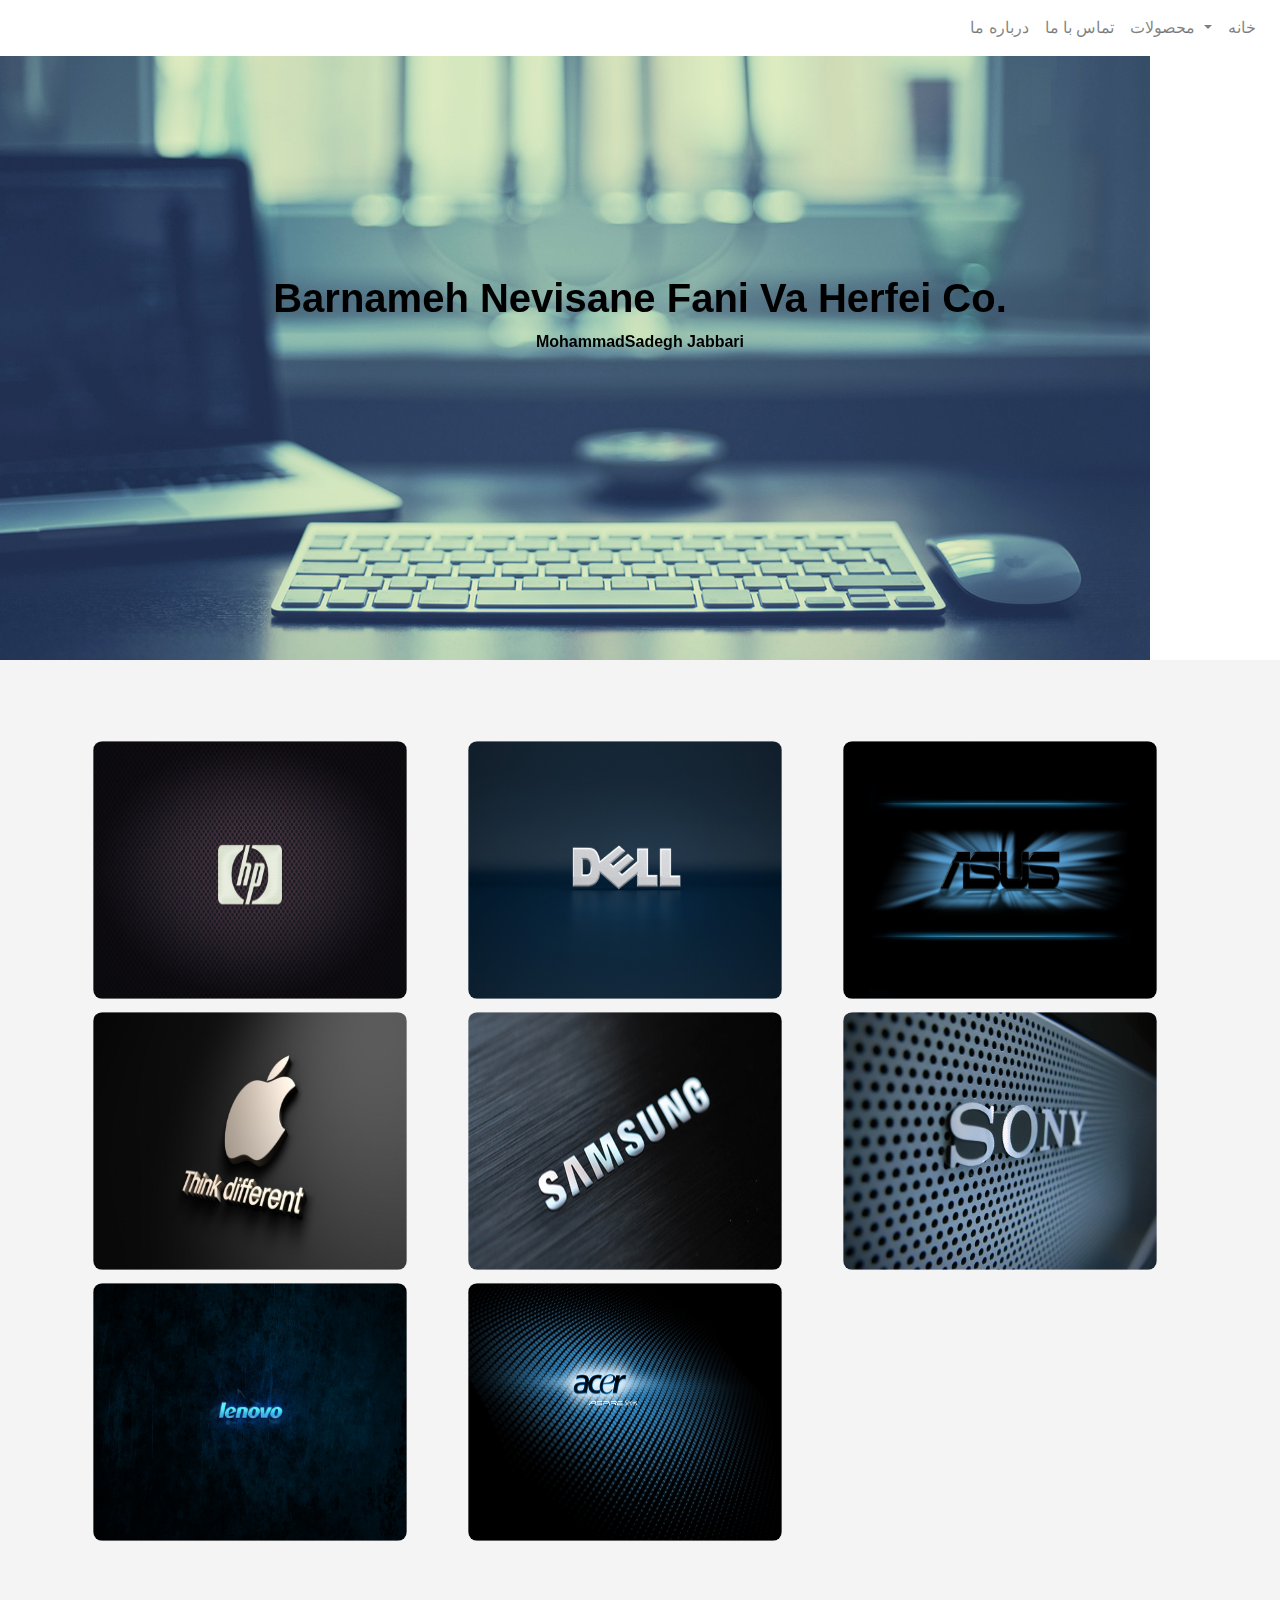
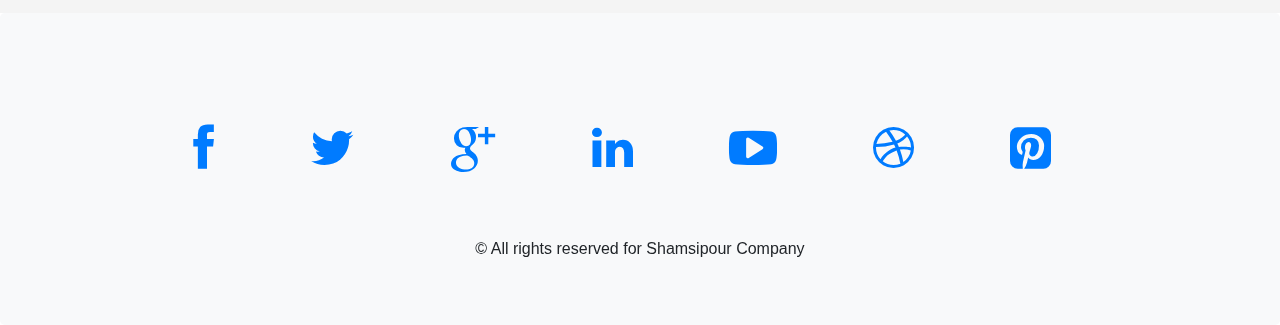
<file: MohammadSadeghJabbari-Professional-Programmers-Company/index.html>
﻿<!DOCTYPE html>
<html lang="en">
<head>
    <title>programmers company</title>
    <meta charset="utf-8">
    <meta name="viewport" content="width=device-width, initial-scale=1">

    <!-- ------------------------------------------------- -->

    <link rel="stylesheet" href="css/bootstrap.min.css">
    <link rel="stylesheet" href="css/font-awesome.min.css">
    <link rel="stylesheet" href="css/animate.css">
    <link href="css/animate.min.css" rel="stylesheet">
    <link href="css/style.css" rel="stylesheet" />



    <!-- ------------------------------------------------- -->

    <script src="js/jquery-3.4.1.min.js"></script>
    <script src="js/popper.min.js"></script>
    <script src="js/bootstrap.min.js"></script>
    <script src="js/wow.min.js"></script>
    <script src="js/fliplightbox.min.js"></script>
    <script src="js/d3.min.js"></script>

    <!-- ------------------------------------------------- -->


</head>
<body>
<div class="carousel-inner">
<div class="item active">
    <img src="img/1.jpg" class="img-responsive" alt="" height="660" width="1150">
    <div class="carousel-caption">
        <div class="wow fadeInUp" data-wow-offset="0" data-wow-delay="0.3s">
            <h1><span><font color=#0000><b>Barnameh Nevisane Fani Va Herfei Co. </b></font></span></h1>
        </div>
        <div class="wow fadeInUp" data-wow-offset="0" data-wow-delay="0.6s" style="padding-bottom:250px">
            <p><font color=#0000><b>MohammadSadegh Jabbari</b></font></p>
        </div>
    </div>
</div>
</div>


<nav class="navbar navbar-expand-sm bg-white navbar-light justify-content-end fixed-top">
    <a class="navbar-brand " href="#"></a>
    <button class="navbar-toggler" type="button" data-toggle="collapse" data-target="#collapsibleNavbar">
        <span class="navbar-toggler-icon"></span>
    </button>
    <div class="collapse navbar-collapse justify-content-end " id="collapsibleNavbar">
        <ul class="navbar-nav justify-content-end ">
            <li class="nav-item ">
                <a class="nav-link " href="about.html">درباره ما</a>
            </li>
            <li class="nav-item ">
                <a class="nav-link " href="contactUs.html">تماس با ما</a>
            </li>

            <li class="nav-item dropdown ">
                <a class="nav-link dropdown-toggle" href="#" id="navbardrop" data-toggle="dropdown">
                    محصولات
                </a>
                <div class="dropdown-menu align-content-center justify-content-center">
                    <a class="dropdown-item " href="product4.html">Apple</a>
                    <a class="dropdown-item " href="product2.html">DELL</a>
                    <a class="dropdown-item " href="product1.html">hp</a>
                    <a class="dropdown-item " href="product7.html">lenovo</a>
                                        <a class="dropdown-item " href="product8.html">acer</a>
                    <a class="dropdown-item " href="product6.html">SONY</a>
                    <a class="dropdown-item " href="product5.html">Samsung</a>
                    <a class="dropdown-item " href="product3.html">ASUS</a>
                </div>
            </li>

            <li class="nav-item ">
                <a class="nav-link  " href="index.html">خانه</a>
            </li>
        </ul>
    </div>
</nav>

<div id="gallery">
<div class="container">
    <div class="row">
        <figure class="effect-chico">
        <div class="col-md-3 wow fadeInUp " data-wow-offset="0" data-wow-delay="0.3s">
            <a href="product1.html" class="flipLightBox ">
                <img src="img/work/1.jpg" class="img-responsive SGallery" alt=""/>
                <div class="image-caption">
                    hp
                </div>
            </a>
        </div>
    </figure>

        <figure class="effect-chico">
            <div class="col-md-3 wow fadeInUp" data-wow-offset="0" data-wow-delay="0.3s">
                <a href="product2.html" class="flipLightBox">
                    <img src="img/work/2.jpg" class="img-responsive SGallery"  alt="">
                    <div class="image-caption">
                        DELL
                    </div>
                </a>
            </div>
        </figure>

        <figure class="effect-chico">
            <div class="col-md-3 wow fadeInUp" data-wow-offset="0" data-wow-delay="0.3s">
                <a href="product3.html" class="flipLightBox">
                    <img src="img/work/3.jpg" class="img-responsive SGallery"  alt="">
                    <div class="image-caption">
                        ASUS
                    </div>
                </a>
            </div>
        </figure>

        <figure class="effect-chico">
            <div class="col-md-3 wow fadeInUp" data-wow-offset="0" data-wow-delay="0.3s">
                <a href="product4.html" class="flipLightBox">
                    <img src="img/work/4.jpg" class="img-responsive SGallery"  alt="">
                    <div class="image-caption">
                        Apple
                    </div>
                </a>
            </div>
        </figure>

        <figure class="effect-chico">
            <div class="col-md-3 wow fadeInUp" data-wow-offset="0" data-wow-delay="0.3s">
                <a href="product5.html" class="flipLightBox">
                    <img src="img/work/5.jpg" class="img-responsive SGallery"  alt="">
                    <div class="image-caption">
                        Samsung
                    </div>
                </a>
            </div>
        </figure>

        <figure class="effect-chico">
            <div class="col-md-3 wow fadeInUp" data-wow-offset="0" data-wow-delay="0.3s">
                <a href="product6.html" class="flipLightBox">
                    <img src="img/work/6.jpg" class="img-responsive SGallery"  alt="">
                    <div class="image-caption">
                        SONY
                    </div>
                </a>
            </div>
        </figure>

        <figure class="effect-chico">
            <div class="col-md-3 wow fadeInUp" data-wow-offset="0" data-wow-delay="0.3s">
                <a href="product7.html" class="flipLightBox">
                    <img src="img/work/7.jpg" class="img-responsive SGallery"  alt="">
                    <div class="image-caption">
                        lenovo
                    </div>
                </a>
            </div>
        </figure>

        <figure class="effect-chico">
            <div class="col-md-3 wow fadeInUp" data-wow-offset="0" data-wow-delay="0.3s">
                <a href="product8.html" class="flipLightBox">
                    <img src="img/work/8.jpg" class="img-responsive SGallery"  alt="">
                    <div class="image-caption">
                        acer
                    </div>
                </a>
            </div>
        </figure>

        
    </div>
</div>
</div>


<div class="jumbotron text-center bg-light" style="margin-bottom:0">
    <div class="social-icon j">
        <div class="container">
            <div class="col-md-6 col-md-offset-3">
                <ul class="social-network list-unstyled d-inline-flex " style="padding-left: 45px">
                    <li><a href="#" class="fb tool-tip" title="Facebook"><i class="fa-3x fa fa-facebook  p-lg-5"></i></a></li>
                    <li><a href="#" class="twitter tool-tip" title="Twitter"><i class="fa-3x fa fa-twitter p-lg-5"></i></a></li>
                    <li><a href="#" class="gplus tool-tip" title="Google Plus"><i class="fa-3x fa fa-google-plus p-lg-5"></i></a></li>
                    <li><a href="#" class="linkedin tool-tip" title="Linkedin"><i class="fa-3x fa fa-linkedin p-lg-5"></i></a></li>
                    <li><a href="#" class="ytube tool-tip" title="You Tube"><i class="fa-3x fa fa-youtube-play p-lg-5"></i></a></li>
                    <li><a href="#" class="dribbble tool-tip" title="Dribbble"><i class="fa-3x fa fa-dribbble p-lg-5"></i></a></li>
                    <li><a href="#" class="pinterest tool-tip" title="Pinterest"><i class="fa-3x fa fa-pinterest-square p-lg-5"></i></a></li>
                </ul>
            </div>
        </div>
    </div>
    <div class="text-center">
        <div class="copyright">
       &copy;
      All rights reserved for Shamsipour Company         </div>
</div>
</div>

</body>
</html>
</file>
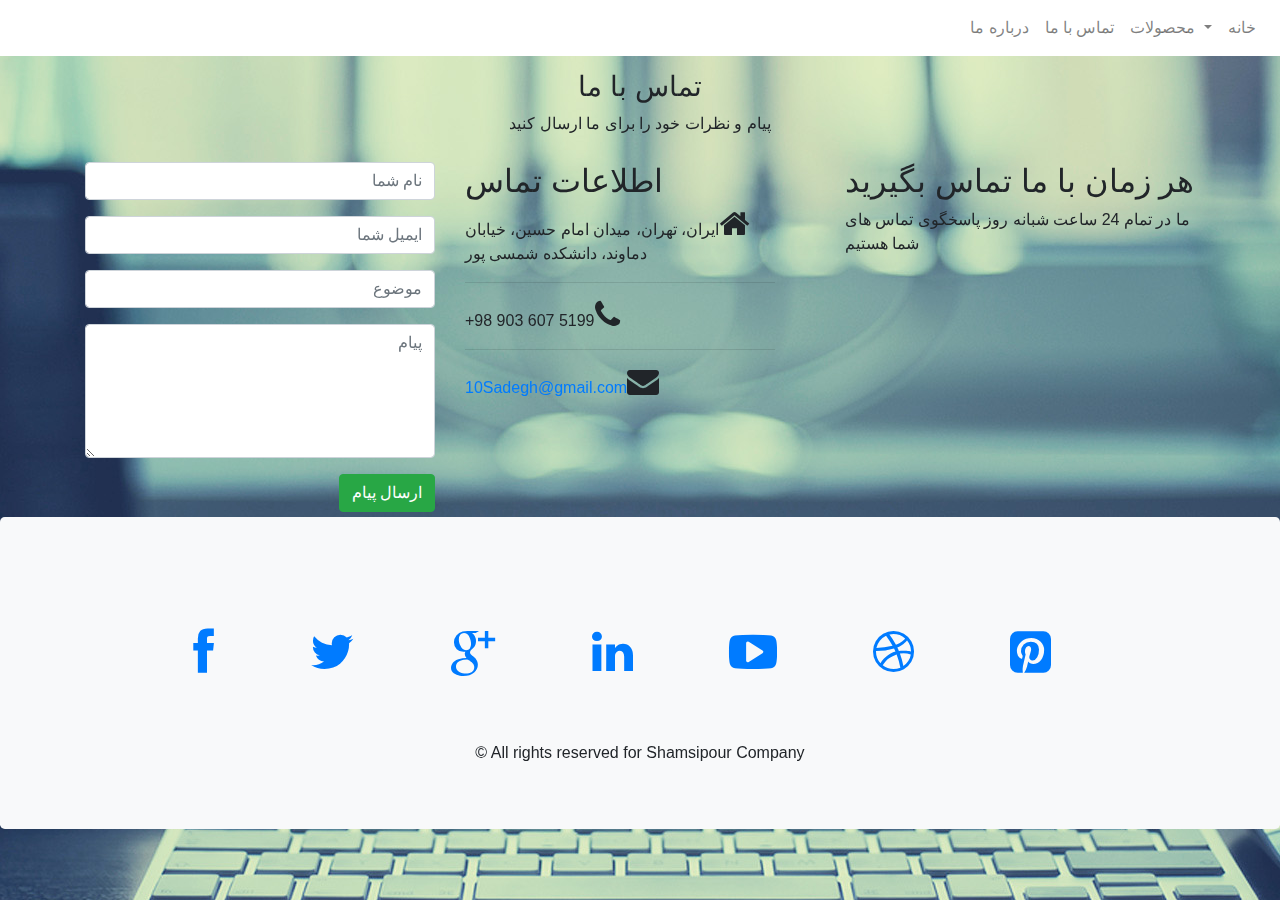
<file: MohammadSadeghJabbari-Professional-Programmers-Company/contactUs.html>
﻿<!DOCTYPE html>
<html lang="en">
<head>
    <title>programmers company</title>
    <meta charset="utf-8">
    <meta name="viewport" content="width=device-width, initial-scale=1">

    <!-- ------------------------------------------------- -->

    <link rel="stylesheet" href="css/bootstrap.min.css">
    <link rel="stylesheet" href="css/font-awesome.min.css">
    <link rel="stylesheet" href="css/animate.css">
    <link href="css/animate.min.css" rel="stylesheet">
    <link href="css/style.css" rel="stylesheet" />



    <!-- ------------------------------------------------- -->

    <script src="js/jquery-3.4.1.min.js"></script>
    <script src="js/popper.min.js"></script>
    <script src="js/bootstrap.min.js"></script>
    <script src="js/wow.min.js"></script>
    <script src="js/fliplightbox.min.js"></script>

    <!-- ------------------------------------------------- -->


</head>
<body>
<div class="fullscreen-bg col-lg-12">
    <video loop muted autoplay poster="img/1.jpg" class="fullscreen-bg__video">
    </video>
</div>


<nav class="navbar navbar-expand-sm bg-white navbar-light justify-content-end fixed-top">
    <a class="navbar-brand " href="#"></a>
    <button class="navbar-toggler" type="button" data-toggle="collapse" data-target="#collapsibleNavbar">
        <span class="navbar-toggler-icon"></span>
    </button>
    <div class="collapse navbar-collapse justify-content-end " id="collapsibleNavbar">
        <ul class="navbar-nav justify-content-end ">
            <li class="nav-item ">
                <a class="nav-link " href="about.html">درباره ما</a>
            </li>
            <li class="nav-item ">
                <a class="nav-link " href="contactUs.html">تماس با ما</a>
            </li>

            <li class="nav-item dropdown ">
                <a class="nav-link dropdown-toggle" href="#" id="navbardrop" data-toggle="dropdown">
                    محصولات
                </a>
                <div class="dropdown-menu align-content-center justify-content-center">
                    <a class="dropdown-item " href="product4.html">Apple</a>
                    <a class="dropdown-item " href="product2.html">DELL</a>
                    <a class="dropdown-item " href="product1.html">hp</a>
                    <a class="dropdown-item " href="product7.html">lenovo</a>
                                        <a class="dropdown-item " href="product8.html">acer</a>
                    <a class="dropdown-item " href="product6.html">SONY</a>
                    <a class="dropdown-item " href="product5.html">Samsung</a>
                    <a class="dropdown-item " href="product3.html">ASUS</a> 
                </div>
            </li>

            <li class="nav-item ">
                <a class="nav-link  " href="index.html">خانه</a>
            </li>
        </ul>
    </div>
</nav>


            <div id="contact" style="padding-top: 70px; padding-bottom: 5px">
                <div class="container">
                    <div class="text-center">
                        <h3>تماس با ما</h3>
                        <p>پیام و نظرات خود را برای ما ارسال کنید</p>
                    </div>
                </div>
                <div class="container" style="padding-top: 10px; text-align: end; direction: rtl">
                    <div class="row">
                        <div class="col-md-4 wow fadeInUp" data-wow-offset="0" data-wow-delay="0.2s">
                            <h2>هر زمان با ما تماس بگیرید</h2>
                            <p>ما در تمام 24 ساعت شبانه روز پاسخگوی تماس های شما هستیم</p>
                        </div>

                        <div class="col-md-4 wow fadeInUp" data-wow-offset="0" data-wow-delay="0.4s" >
                            <h2>اطلاعات تماس</h2>
                            <ul style="list-style: none;">
                                <li> <i class="fa fa-home fa-2x"></i>ایران، تهران، میدان امام حسین، خیابان دماوند، دانشکده شمسی پور</li>
                                <hr>
                                <li> <i class="fa fa-phone fa-2x"></i>5199 607 903 98+</li>
                                <hr>
                                <li> <i class="fa fa-envelope fa-2x"></i><a href=" mailto:10sadegh@gmail.com">10Sadegh@gmail.com </a> </li>
                            </ul>
                        </div>

                        <div class="col-md-4 wow fadeInUp" data-wow-offset="0" data-wow-delay="0.6s">
                            
                            <div id="errormessage"></div>
                            <form action="" method="post" role="form" class="contactForm">
                                <div class="form-group">
                                    <input type="text" name="name" class="form-control" id="name" placeholder="نام شما" data-rule="minlen:4" data-msg="Please enter at least 4 chars" />
                                    <div class="validation"></div>
                                </div>
                                <div class="form-group">
                                    <input type="email" class="form-control" name="email" id="email" placeholder="ایمیل شما" data-rule="email" data-msg="Please enter a valid email" />
                                    <div class="validation"></div>
                                </div>
                                <div class="form-group">
                                    <input type="text" class="form-control" name="subject" id="subject" placeholder="موضوع" data-rule="minlen:4" data-msg="Please enter at least 8 chars of subject" />
                                    <div class="validation"></div>
                                </div>
                                <div class="form-group">
                                    <textarea class="form-control" name="message" rows="5" data-rule="required" data-msg="Please write something for us" placeholder="پیام"></textarea>
                                    <div class="validation"></div>
                                </div>

                                <button type="submit" class="btn btn-success pull-right">ارسال پیام</button>
                            </form>
                        </div>
                    </div>
                </div>
            </div>



<div class="jumbotron text-center bg-light" style="margin-bottom:0">
    <div class="social-icon j">
        <div class="container">
            <div class="col-md-6 col-md-offset-3">
                <ul class="social-network list-unstyled d-inline-flex " style="padding-left: 45px">
                    <li><a href="#" class="fb tool-tip" title="Facebook"><i class="fa-3x fa fa-facebook  p-lg-5"></i></a></li>
                    <li><a href="#" class="twitter tool-tip" title="Twitter"><i class="fa-3x fa fa-twitter p-lg-5"></i></a></li>
                    <li><a href="#" class="gplus tool-tip" title="Google Plus"><i class="fa-3x fa fa-google-plus p-lg-5"></i></a></li>
                    <li><a href="#" class="linkedin tool-tip" title="Linkedin"><i class="fa-3x fa fa-linkedin p-lg-5"></i></a></li>
                    <li><a href="#" class="ytube tool-tip" title="You Tube"><i class="fa-3x fa fa-youtube-play p-lg-5"></i></a></li>
                    <li><a href="#" class="dribbble tool-tip" title="Dribbble"><i class="fa-3x fa fa-dribbble p-lg-5"></i></a></li>
                    <li><a href="#" class="pinterest tool-tip" title="Pinterest"><i class="fa-3x fa fa-pinterest-square p-lg-5"></i></a></li>
                </ul>
            </div>
        </div>
    </div>
    <div class="text-center">
        <div class="copyright">
             &copy;
      All rights reserved for Shamsipour Company          </div>
    </div>
</div>

</body>
</html>
</file>
<file: MohammadSadeghJabbari-Professional-Programmers-Company/css/style.css>
/* ==== Google font ==== */
@import url(https://fonts.googleapis.com/css?family=Roboto+Slab:400,300,700,100);
@import url(https://fonts.googleapis.com/css?family=Open+Sans:400,300,700,600);


@import url('font-awesome.css');
@import url('animate.css');

/*************************
*******gallery******
**************************/
#gallery {
	padding-top:70px;
	padding-bottom:70px;
	background:#f4f4f4;
}
#gallery img {
	border-radius:8px;
}

.gallery {
	margin-top:60px;
	margin-bottom:30px;
}

#gallery .text-center {
	padding-top:20px;
	margin-bottom:50px;
	padding-bottom:20px;
}

figure.effect-chico img {
	-webkit-transition: opacity 0.35s, -webkit-transform 0.35s;
	transition: opacity 0.35s, transform 0.35s;
	-webkit-transform: scale(1.12);
	transform: scale(1.12);
}

figure.effect-chico:hover img {
	opacity: 0.5;
	-webkit-transform: scale(1);
	transform: scale(1);
}

.img-responsive1{
	display: block;
	width: 100%;
	height: auto;
}




.SGallery{
	width: 280px;
	height: 230px;
	margin-top: 25px;
	margin-right: 40px;
	margin-left: 25px;
}


figure.effect-chico div.image-caption {
	display: none;
	opacity: 0.8;
	width: 250px;
	position: absolute;
	text-align: center;
	bottom: 0px;
	padding: 5px;
	margin-left: 35px;
}

figure.effect-chico:hover div.image-caption{
	display: block;
	opacity: 0.8;
	width: 250px;
	position: absolute;
	text-align: center;
	bottom: 0px;
	padding: 5px;
	margin-left: 35px;
}

.fullscreen-bg {
	position: fixed;
	top: 0;
	right: 0;
	bottom: 0;
	left: 0;
	overflow: hidden;
	z-index: -100;
}

.fullscreen-bg__video {
	position: absolute;
	top: 50%;
	left: 50%;
	width: auto;
	height: auto;
	min-width: 100%;
	min-height: 100%;
	-webkit-transform: translate(-50%, -50%);
	-moz-transform: translate(-50%, -50%);
	-ms-transform: translate(-50%, -50%);
	transform: translate(-50%, -50%);
}

@media (max-width: 767px) {
	.fullscreen-bg {
		background: url('../img/6.jpg') center center / cover no-repeat;
	}

	.fullscreen-bg__video {
		display: none;
	}
}

.bar {
	fill: green;
}

.highlight {
	fill: red;
}

.title {
	fill: blue;
	font-weight: bold;
}
</file>
